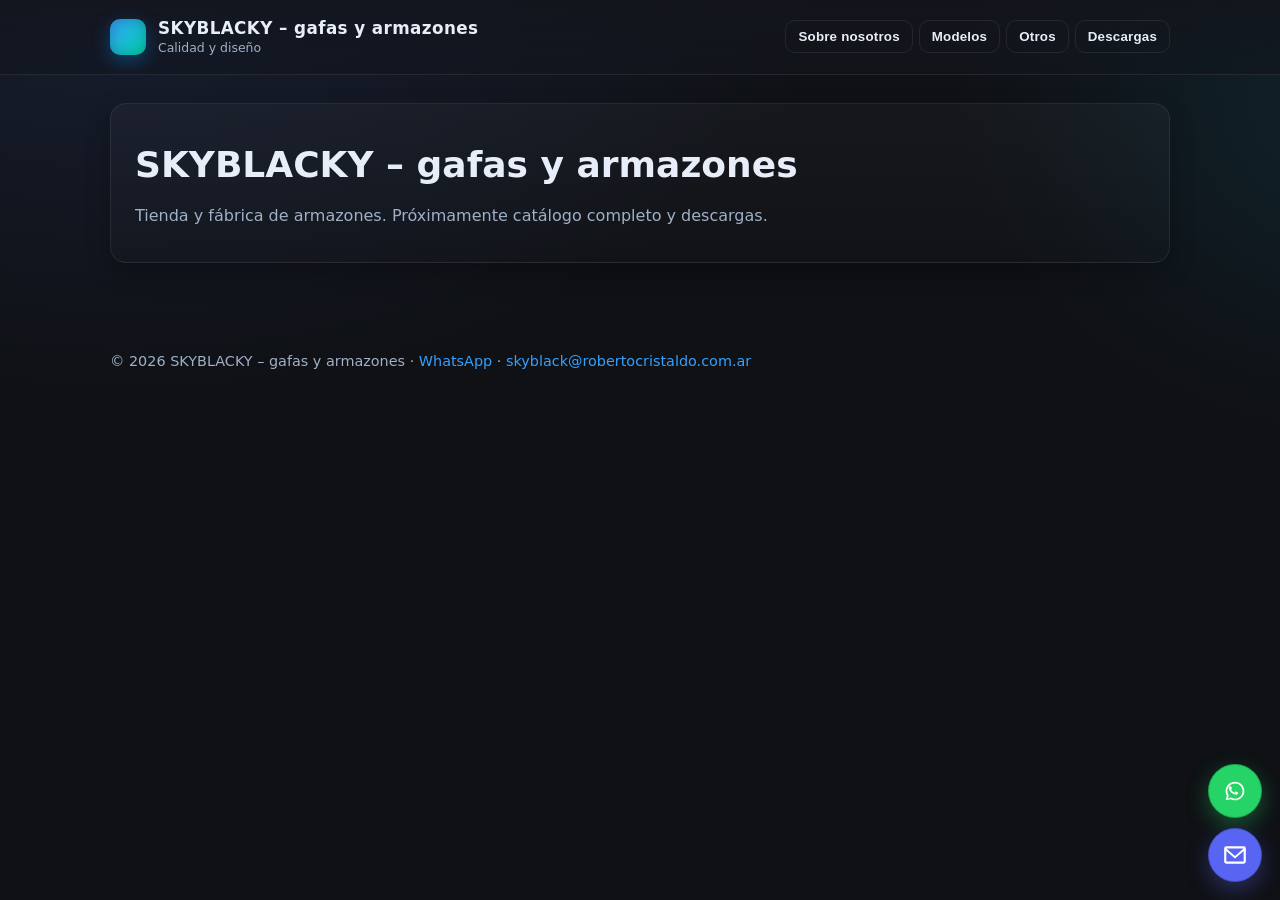
<file: index_skyblack.html>
<!DOCTYPE html>
<html lang="es">
<head>
  <meta charset="utf-8" />
  <meta name="viewport" content="width=device-width, initial-scale=1" />
  <title>SKYBLACKY – gafas y armazones</title>
  <meta name="description" content="SKYBLACKY – gafas y armazones" />

  <style>
    :root{
      --bg:#0f1115;
      --card:#171a21;
      --text:#e8eef9;
      --muted:#9fb0c7;
      --accent:#35a0ff;
      --accent-2:#00d4aa;
      --border:rgba(255,255,255,.08);
    }
    *{box-sizing:border-box}
    html,body{height:100%}
    body{
      margin:0;
      font-family:system-ui,-apple-system,Segoe UI,Roboto,Ubuntu,Cantarell,"Noto Sans",Helvetica,Arial,"Apple Color Emoji","Segoe UI Emoji";
      background: radial-gradient(1200px 800px at 10% -10%, #182034, transparent 60%),
                  radial-gradient(900px 700px at 110% 10%, #10242d, transparent 50%),
                  var(--bg);
      color:var(--text);
      line-height:1.5;
    }

    /* Header / branding */
    header{
      position:sticky; top:0; z-index:10;
      backdrop-filter:saturate(150%) blur(6px);
      background:linear-gradient(180deg, rgba(20,22,28,.85), rgba(20,22,28,.6));
      border-bottom:1px solid var(--border);
    }
    .wrap{max-width:1100px;margin:0 auto;padding:16px 20px;display:flex;align-items:center;gap:18px}
    .brand{
      display:flex; align-items:center; gap:12px; text-decoration:none; color:var(--text)
    }
    .logo{
      width:36px;height:36px;
      border-radius:10px;
      background: linear-gradient(135deg, var(--accent), var(--accent-2));
      box-shadow:0 6px 18px rgba(0, 150, 255, .35), inset 0 0 14px rgba(0,0,0,.25);
    }
    .brand strong{font-size:1.05rem; letter-spacing:.4px}
    .brand small{display:block; color:var(--muted); font-size:.78rem; margin-top:-2px}

    nav{margin-left:auto; display:flex; gap:6px; flex-wrap:wrap}
    .btn{
      border:1px solid var(--border);
      color:var(--text);
      background:transparent;
      padding:8px 12px;
      border-radius:10px;
      cursor:pointer;
      font-weight:600;
      letter-spacing:.2px;
      transition:.18s ease-in-out;
    }
    .btn:hover{transform:translateY(-1px); border-color:#2a3342; background:rgba(255,255,255,.03)}

    main{max-width:1100px;margin:28px auto;padding:0 20px 48px}
    .hero{
      border:1px solid var(--border); border-radius:16px;
      background:linear-gradient(180deg, rgba(255,255,255,.03), rgba(255,255,255,.01));
      padding:34px 24px; display:grid; gap:8px;
      box-shadow:0 10px 24px rgba(0,0,0,.25);
    }
    .hero h1{margin:0;font-size:clamp(24px, 4vw, 36px);}
    .hero p{margin:4px 0 0;color:var(--muted)}

    /* Floating actions */
    .fab{
      position:fixed; right:18px; bottom:18px; display:flex; flex-direction:column; gap:10px; z-index:20;
    }
    .fab a{
      width:54px; height:54px; border-radius:50%;
      display:grid; place-items:center;
      background:#25D366; color:#fff; text-decoration:none;
      box-shadow:0 8px 22px rgba(37,211,102,.35);
      font-weight:700;
      border:1px solid rgba(0,0,0,.2);
    }
    .fab a.mail{background:#5865f2; box-shadow:0 8px 22px rgba(88,101,242,.35)}
    .fab svg{width:26px; height:26px; fill:#fff}

    /* Modal */
    dialog{
      border:none; padding:0; border-radius:16px; color:var(--text);
      background:linear-gradient(180deg, #171a21, #141820);
      box-shadow:0 18px 48px rgba(0,0,0,.6);
      width:min(560px, 92vw);
    }
    dialog::backdrop{background:rgba(5,8,12,.6); backdrop-filter: blur(2px)}
    .modal-header{display:flex;justify-content:space-between;align-items:center;padding:16px 18px;border-bottom:1px solid var(--border)}
    .modal-title{font-weight:800; letter-spacing:.3px}
    .modal-body{padding:26px 22px}
    .under-construction{
      display:grid; place-items:center; height:160px; border:1px dashed var(--border); border-radius:12px;
      color:var(--muted); font-weight:700; letter-spacing:.4px;
      background: repeating-linear-gradient(45deg, rgba(255,255,255,.03) 0 10px, rgba(255,255,255,.015) 10px 20px);
    }
    .close{background:transparent;border:1px solid var(--border);border-radius:8px;color:var(--text);padding:6px 10px;cursor:pointer}
    footer{max-width:1100px;margin:0 auto;padding:12px 20px 40px;color:var(--muted);font-size:.9rem}
    a.link{color:var(--accent); text-decoration:none}
  </style>
</head>
<body>
  <header>
    <div class="wrap">
      <a class="brand" href="#">
        <span class="logo" aria-hidden="true"></span>
        <span>
          <strong>SKYBLACKY – gafas y armazones</strong>
          <small>Calidad y diseño</small>
        </span>
      </a>

      <nav>
        <button class="btn" data-section="Sobre nosotros">Sobre nosotros</button>
        <button class="btn" data-section="Modelos">Modelos</button>
        <button class="btn" data-section="Otros">Otros</button>
        <button class="btn" data-section="Descargas">Descargas</button>
      </nav>
    </div>
  </header>

  <main>
    <section class="hero">
      <h1>SKYBLACKY – gafas y armazones</h1>
      <p>Tienda y fábrica de armazones. Próximamente catálogo completo y descargas.</p>
    </section>
  </main>

  <!-- Floating WhatsApp & Email -->
  <div class="fab" aria-label="Acciones rápidas">
    <a title="WhatsApp" target="_blank" rel="noopener" href="https://wa.me/5493516790073">
      <!-- WhatsApp icon -->
      <svg viewBox="0 0 32 32" aria-hidden="true"><path d="M19.11 17.46c-.28-.14-1.63-.8-1.88-.89-.25-.1-.43-.14-.62.14-.19.28-.71.88-.87 1.06-.16.18-.32.2-.6.07-.28-.14-1.17-.43-2.24-1.37-.83-.74-1.39-1.66-1.55-1.94-.16-.28-.02-.43.12-.57.12-.12.28-.32.41-.48.14-.16.18-.28.28-.46.09-.18.05-.34-.02-.48-.07-.14-.62-1.5-.85-2.06-.22-.53-.43-.46-.62-.46-.16 0-.34-.02-.52-.02-.18 0-.48.07-.74.34-.25.28-.98.96-.98 2.34s1 2.72 1.14 2.9c.14.18 1.97 3.02 4.77 4.23.67.29 1.19.46 1.6.59.67.21 1.28.18 1.76.11.54-.08 1.63-.67 1.86-1.32.23-.65.23-1.21.16-1.32-.07-.11-.25-.18-.52-.32zM27.5 16c0 6.35-5.15 11.5-11.5 11.5-2.01 0-3.9-.52-5.53-1.43L4.5 27.5l1.5-5.89C4.95 19.98 4.5 18.05 4.5 16 4.5 9.65 9.65 4.5 16 4.5S27.5 9.65 27.5 16zm-2.16 0c0-5.16-4.18-9.34-9.34-9.34S6.66 10.84 6.66 16c0 1.94.6 3.74 1.62 5.21l-1.06 3.87 3.97-1.04A9.313 9.313 0 0 0 25.34 16z"/></svg>
    </a>
    <a class="mail" title="Email" href="mailto:skyblack@robertocristaldo.com.ar">
      <!-- Mail icon -->
      <svg viewBox="0 0 24 24" aria-hidden="true"><path d="M20 4H4a2 2 0 0 0-2 2v12a2 2 0 0 0 2 2h16a2 2 0 0 0 2-2V6a2 2 0 0 0-2-2zm0 2v.01L12 13 4 6.01V6h16zM4 18V8.236l7.386 6.43a1 1 0 0 0 1.228 0L20 8.236V18H4z"/></svg>
    </a>
  </div>

  <!-- Modal -->
  <dialog id="modal">
    <div class="modal-header">
      <div class="modal-title" id="modal-title">Sección</div>
      <form method="dialog">
        <button class="close" value="close">Cerrar</button>
      </form>
    </div>
    <div class="modal-body">
      <div class="under-construction">Página en construcción</div>
    </div>
  </dialog>

  <footer>
    © <span id="year"></span> SKYBLACKY – gafas y armazones ·
    <a class="link" href="https://wa.me/5493516790073" target="_blank" rel="noopener">WhatsApp</a> ·
    <a class="link" href="mailto:skyblack@robertocristaldo.com.ar">skyblack@robertocristaldo.com.ar</a>
  </footer>

  <script>
    // Modal open with section title
    const modal = document.getElementById('modal');
    const titleEl = document.getElementById('modal-title');
    document.querySelectorAll('[data-section]').forEach(btn=>{
      btn.addEventListener('click', ()=>{
        titleEl.textContent = btn.dataset.section;
        if(typeof modal.showModal === 'function'){ modal.showModal(); }
        else { alert(btn.dataset.section + " - Página en construcción"); }
      });
    });
    // Year
    document.getElementById('year').textContent = new Date().getFullYear();
  </script>
</body>
</html>
</file>
